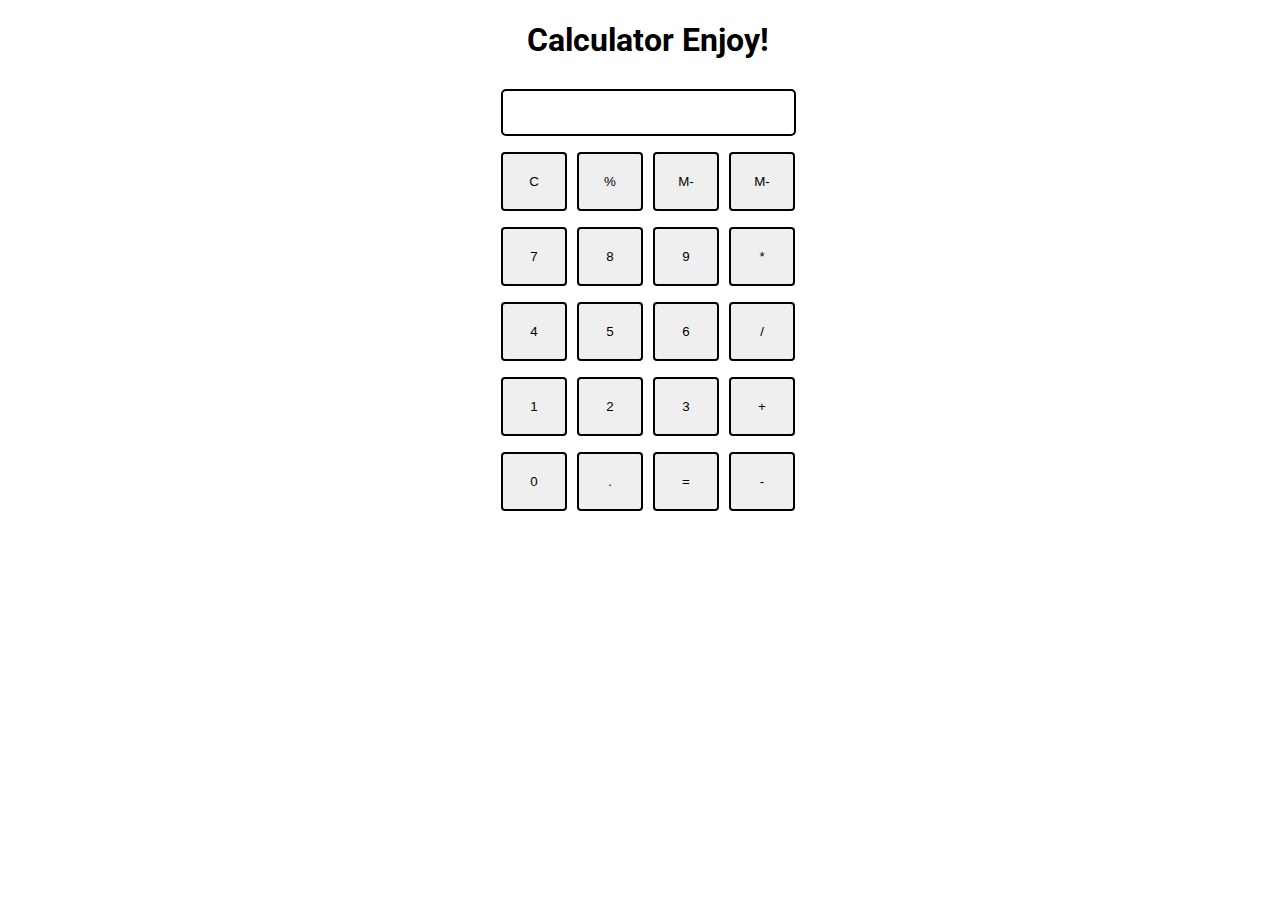
<file: index.html>
<!DOCTYPE html>
<html>

<head>
  <meta charset="utf-8">
  <meta name="viewport" content="width=device-width">
  <title>Calculator made by me!</title>
  <link href="style.css" rel="stylesheet" type="text/css" />
  <link href="utils.css" rel="stylesheet" type="text/css" />
</head>

<body>
  <h1 class="text-center"> Calculator Enjoy!</h1>
  <div class="container flex flex-col items-center   mx-auto">
    <div class="row">
      <input class="input" type="text" style="width:291px"/>
    </div>
    <div class="row">
      <button class="button">C</button>
      <button class="button">%</button>
      <button class="button">M-</button>
      <button class="button">M-</button>
    </div>
    <div class="row">
      <button class="button">7</button>
      <button class="button">8</button>
      <button class="button">9</button>
      <button class="button">*</button>
    </div>
    <div class="row">
      <button class="button">4</button>
      <button class="button">5</button>
      <button class="button">6</button>
      <button class="button">/</button>
    </div>
    <div class="row">
      <button class="button">1</button>
      <button class="button">2</button>
      <button class="button">3</button>
      <button class="button">+</button>
    </div>
  <div class="row">
      <button class="button">0</button>
      <button class="button">.</button>
      <button class="button">=</button>
      <button class="button">-</button>
    </div>
    </div>
  <script src="script.js"></script>
<script src="https://replit.com/public/js/replit-badge.js" theme="blue" defer></script> 
</body>
</html>
</file>
<file: style.css>
@import url('https://fonts.googleapis.com/css2?family=Roboto:ital@1&display=swap');


html, body {
  height: 100%;
  width: 100%;
  font-family: 'Roboto', sans-serif;
}


.button{
  width: 66px;
  padding: 20px;
  margin: 0 3px;
  border: 2px solid black;
  border-radius: 4px;
  curser: pointer
}

.row{
  margin: 8px 0 ;
}

.row input {
  font-size: 20px;
   margin:0;
  padding:10px 0px;
  border: 2px solid black;
  border-radius: 5px;
}
</file>
<file: utils.css>
.text-center{
    text-align:center;
  }
  .bg-red{
    background:whitesmoke;
  }
  
  .mx-auto{
    margin: auto;
  }
  
  .flex{
    display:flex;
  } 
  
  .flex-col{
    flex-direction: column;
  }
  
  .items-center{
    align-items:center
  }
</file>
